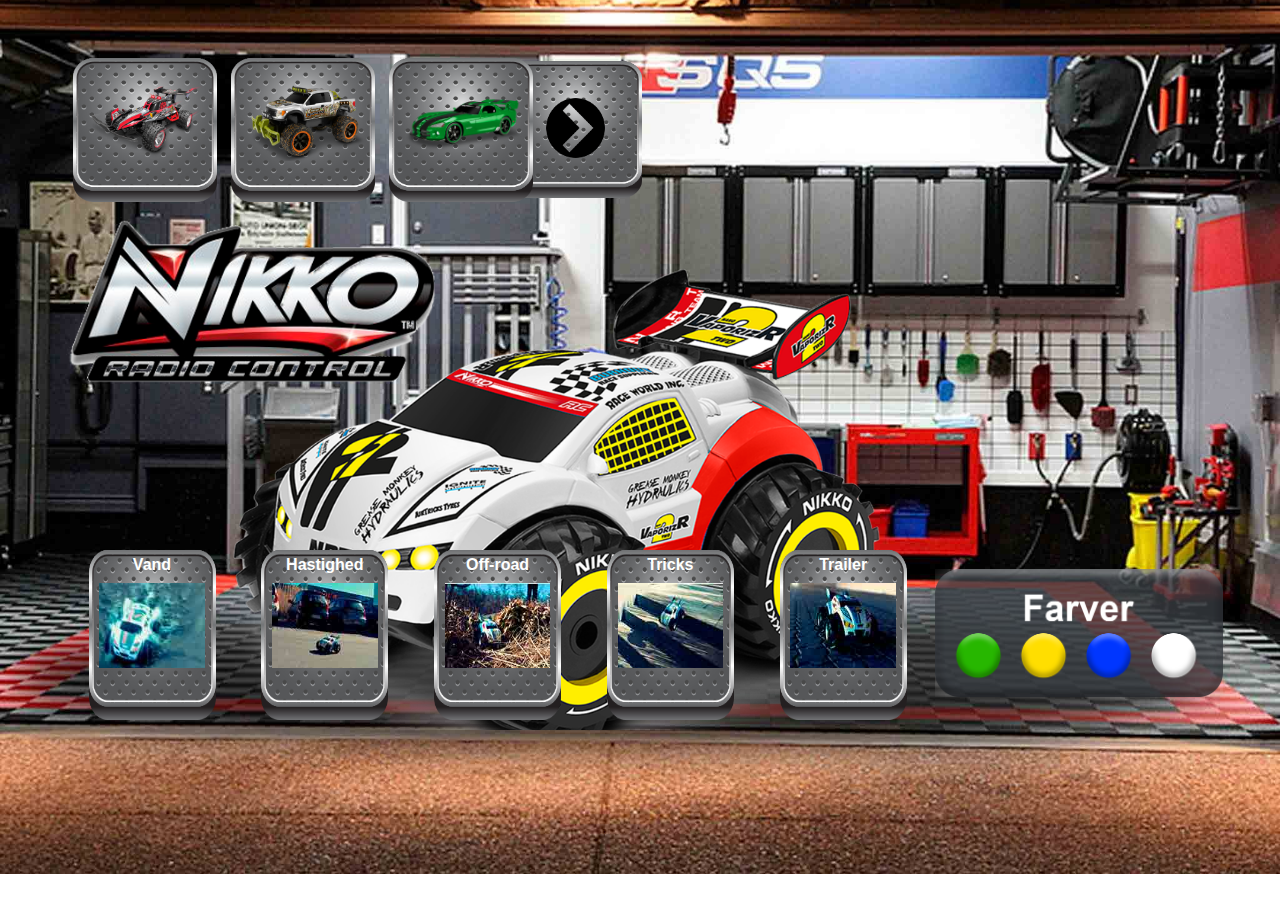
<file: index.html>
<!DOCTYPE html>
<html>
<head>
    <meta charset="utf-8">
    <meta name="viewport" content="width=device-width, initial-scale=1.0">
    <meta name="description" content="Hvad handler siden om? - seo optiering til google">
    <title>Kids coolshop</title>
    <link href="css/jquery-ui.min.css" rel="stylesheet">
    <link href="css/style.css" rel="stylesheet">
    <link rel="stylesheet" type="text/css" href="css/style.css">
</head>

<body id="garage">
    <section class="container" id="bilen">
        <nav>
            <div><a href="elves.html"><img src="images/bil-eksempel1.png" alt="eksempel 1"></a>
            </div>
            <div><a href="#"><img src="images/bil-eksempel2.png" alt="eksempel 2"></a>
            </div>
            <div  class="zd"><a href="#"><img src="images/bil-eksempel3.png" alt="eksempel 3"></a>
            </div>
            <div class="pil"><a href="elves.html"><img src="images/pil.png" alt="pil"></a>
            </div>
        </nav>
        <section id="logo">
            <img src="images/logo-nikko-racing.png">
        </section>
        
        <button id="knap">Hide</button>
        
        <iframe id="vid-vand" width="560" height="315" src="https://www.youtube.com/embed/dPpJRC72xuQ?rel=0&amp;controls=0&amp;showinfo=0" frameborder="0" allow="autoplay; encrypted-media" allowfullscreen></iframe>
        
        <iframe id="vid-hast" width="560" height="315" src="https://www.youtube.com/embed/5i6xOW5rCfo?rel=0&amp;controls=0&amp;showinfo=0" frameborder="0" allow="autoplay; encrypted-media" allowfullscreen></iframe>
        
        <iframe id="vid-off" width="560" height="315" src="https://www.youtube.com/embed/e_-9iJBagsI?rel=0&amp;controls=0&amp;showinfo=0" frameborder="0" allow="autoplay; encrypted-media" allowfullscreen></iframe>
        
        <iframe id="vid-trick" width="560" height="315" src="https://www.youtube.com/embed/FmCslEs6H6Y?rel=0&amp;controls=0&amp;showinfo=0" frameborder="0" allow="autoplay; encrypted-media" allowfullscreen></iframe>
        
        <iframe id="vid-trailer" width="560" height="315" src="https://www.youtube.com/embed/jOuIrfZOZRs?rel=0&amp;controls=0&amp;showinfo=0" frameborder="0" allow="autoplay; encrypted-media" allowfullscreen></iframe>
        
        <section id="info">
            <div class="video">
                <p>Vand</p>
                <img id="vand" src="images/bil-vand.jpg">
            </div>
            <div class="video">
                <p>Hastighed</p>
                <img id="hast" src="images/bil-hast.jpg">
            </div>
            <div class="video">
                <p>Off-road</p>
                <img id="off" src="images/bil-off.jpg">
            </div>
            <div class="video">
                <p>Tricks</p>
                <img id="trick" src="images/bil-t.jpg">
            </div>
                        <div class="video">
                <p>Trailer</p>
                <img id="trailer" src="images/bil-trail.jpg">
            </div>

        </section>
        <section id="farve">
            <img src="images/farver.png">
        </section>

    </section>

    <!-- jQuery scripts -->
    <script src="js/jquery.js"></script>
    <script src="js/jquery-ui.js"></script>

    <!-- dit script herfra -->
    <script>
        /**
         * Dit script herfra
         **/
        $(document).ready(function(){
$( "#vand" ).click(function() {
  $( "#vid-vand" ).show(function() {
    // Animation complete.
      $( "#knap" ).show()
      $( "#vid-hast" ).hide() 
      $( "#vid-off" ).hide() 
      $( "#vid-trick" ).hide() 
      $( "#vid-trailer" ).hide() 

  });
        });
$( "#hast" ).click(function() {
  $( "#vid-hast" ).show(function() {
    // Animation complete.
        $( "#knap" ).show()
      $( "#vid-vand" ).hide() 
      $( "#vid-off" ).hide() 
      $( "#vid-trick" ).hide() 
      $( "#vid-trailer" ).hide() 
  });
        });
$( "#off" ).click(function() {
  $( "#vid-off" ).show(function() {
    // Animation complete.
      $( "#knap" ).show()
      $( "#vid-hast" ).fadeOut() 
      $( "#vid-vand" ).fadeOut() 
      $( "#vid-trick" ).fadeOut() 
      $( "#vid-trailer" ).fadeOut() 
  });
        });
$( "#trick" ).click(function() {
  $( "#vid-trick" ).show(function() {
    // Animation complete.
          $( "#knap" ).show()
      $( "#vid-hast" ).fadeOut() 
      $( "#vid-off" ).fadeOut() 
      $( "#vid-vand" ).fadeOut() 
      $( "#vid-trailer" ).fadeOut() 
  });
        });
$( "#trailer" ).click(function() {
  $( "#vid-trailer" ).show(function() {
      // Animation complete.
      $( "#knap" ).show()
      $( "#vid-hast" ).fadeOut() 
      $( "#vid-off" ).fadeOut() 
      $( "#vid-trick" ).fadeOut() 
      $( "#vid-vand" ).fadeOut() 
  });
        });
$( "#knap" ).click(function() {
  $( "#vid-trailer" ).hide(function() {
      // Animation complete.
      $( "#vid-hast" ).fadeOut() 
      $( "#vid-off" ).fadeOut() 
      $( "#vid-trick" ).fadeOut() 
      $( "#vid-vand" ).fadeOut()
      $( "#knap" ).fadeOut()
  });
        });
        });
    </script>
</body>
</html>
</file>
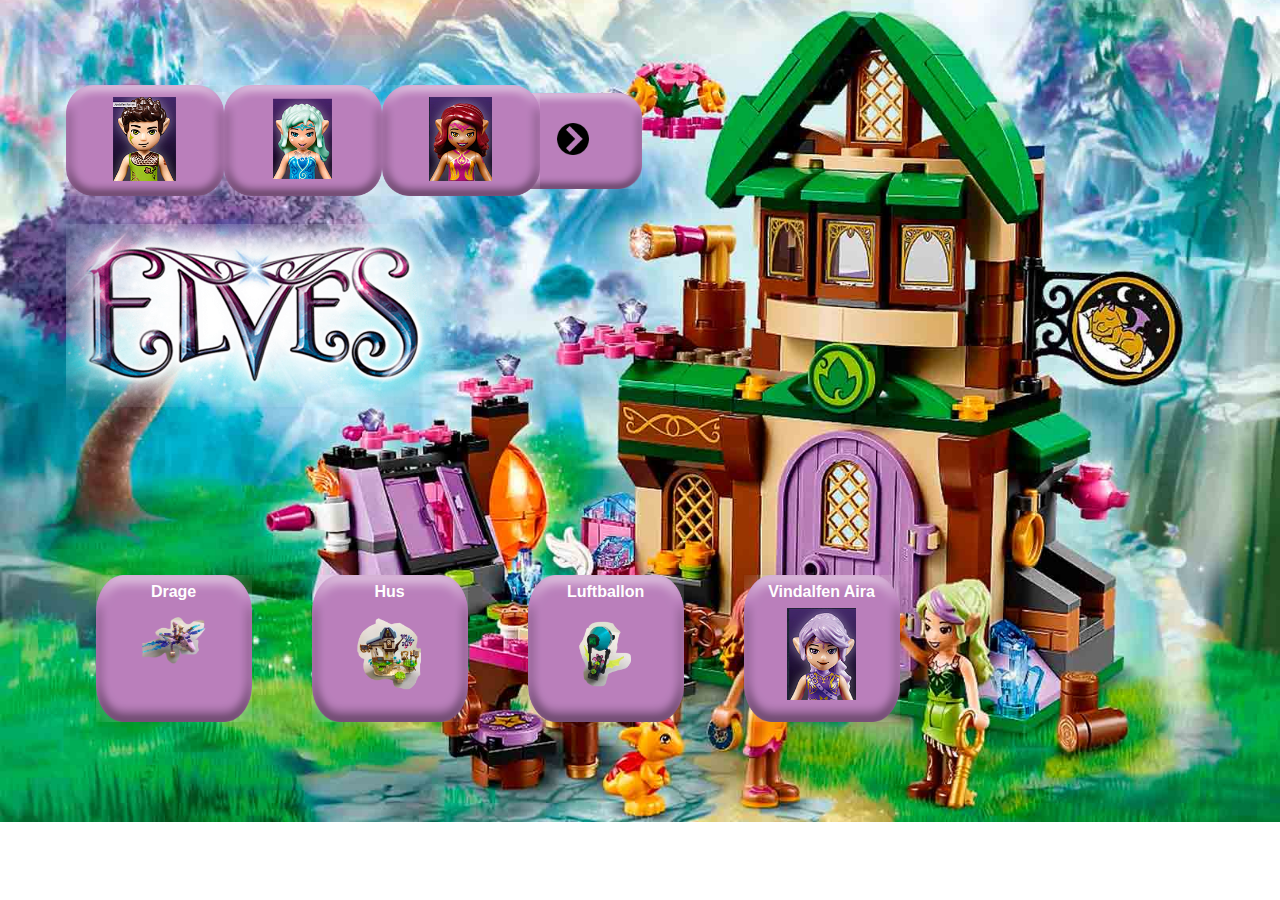
<file: elves.html>
<!DOCTYPE html>
<html>

<head>
    <meta charset="utf-8">
    <meta name="viewport" content="width=device-width, initial-scale=1.0">
    <meta name="description" content="Hvad handler siden om? - seo optiering til google">
    <title>Kids coolshop</title>
    <link href="css/jquery-ui.min.css" rel="stylesheet">
    <link href="css/style.css" rel="stylesheet">
    <link rel="stylesheet" type="text/css" href="css/style.css">
</head>

<body id="skov">
    <section class="container" id="elver-hus">
        <nav id="">
            <div class="elver-knap"><a href="index.html"><img src="images/elv1.png" alt="eksempel 1"></a>
            </div>
            <div class="elver-knap"><a href="#"><img src="images/elv2.png" alt="eksempel 2"></a>
            </div>
            <div class="elver-knap zd"><a href="#"><img src="images/elv3.png" alt="eksempel 3"></a>
            </div>
            <div class="pil elver-knap"><a href="index.html"><img src="images/pil.png" alt="pil"></a>
            </div>
        </nav>
        <section id="logo">
            <img src="images/elveslogo.png">
        </section>
        
        <button id="knap1">Hide</button>
        
        <iframe id="vid-drage" width="560" height="315" src="https://www.youtube.com/embed/Nu-tUTcWtY8?rel=0&amp;controls=0&amp;showinfo=0" frameborder="0" allow="autoplay; encrypted-media" allowfullscreen></iframe>
        
        <iframe id="vid-slot" width="560" height="315" src="https://www.youtube.com/embed/zEzAm6Ru24M?rel=0&amp;controls=0&amp;showinfo=0" frameborder="0" allow="autoplay; encrypted-media" allowfullscreen></iframe>
        
        <iframe id="vid-ballon" width="560" height="315" src="https://www.youtube.com/embed/OGdVXD4Z2Ro?rel=0&amp;controls=0&amp;showinfo=0" frameborder="0" allow="autoplay; encrypted-media" allowfullscreen></iframe>
        
        <iframe id="vid-aira" width="1600" height="768" src="images/aira-info.png" style="-webkit-transform:scale(0.5);-moz-transform-scale(0.5);"></iframe>

        
        
        <section id="info">
            <div class="video elver">
                <p>Drage</p>
                <img id="drage" src="images/drage.png">
            </div>
            <div class="video elver">
                <p>Hus</p>
                <img id="slot" src="images/hus.png">
            </div>
            <div class="video elver">
                <p>Luftballon</p>
                <img id="ballon" src="images/luftballon.png">
            </div>
            <div class="video elver">
                <p>Vindalfen Aira</p>
                <img id="aira" src="images/elv4.png">
            </div>
        </section>


    </section>
    <!-- jQuery scripts -->
    <script src="js/jquery.js"></script>
    <script src="js/jquery-ui.js"></script>

    <!-- dit script herfra -->
    <script>
        /**
         * Dit script herfra
         **/
  $(document).ready(function(){
$( "#drage" ).click(function() {
  $( "#vid-drage" ).show(function() {
    // Animation complete.
      $( "#knap1" ).show()
        $( "#vid-slot" ).fadeOut()
        $( "#vid-ballon" ).fadeOut()
        $( "#vid-aira" ).fadeOut()
  });
        });
$( "#slot" ).click(function() {
  $( "#vid-slot" ).show(function() {
    // Animation complete.
      $( "#knap1" ).show()
        $( "#vid-drage" ).fadeOut()
        $( "#vid-ballon" ).fadeOut()
        $( "#vid-aira" ).fadeOut()
  });
        });
$( "#ballon" ).click(function() {
  $( "#vid-ballon" ).show(function() {
    // Animation complete.
      $( "#knap1" ).show()
        $( "#vid-drage" ).fadeOut()
        $( "#vid-slot" ).fadeOut()
        $( "#vid-aira" ).fadeOut()
  });
        });
$( "#aira" ).click(function() {
  $( "#vid-aira" ).show(function() {
    // Animation complete.
      $( "#knap1" ).show()
        $( "#vid-drage" ).fadeOut()
        $( "#vid-slot" ).fadeOut()
        $( "#vid-ballon" ).fadeOut()
  });
        });
$( "#knap1" ).click(function() {
  $( "#vid-drage" ).hide(function() {
      // Animation complete.
      $( "#vid-slot" ).fadeOut() 
      $( "#vid-ballon" ).fadeOut() 
      $( "#vid-aira" ).fadeOut() 
      $( "#knap" ).fadeOut()
      $( "#knap1" ).fadeOut()
  });
        });
        });
    </script>
</body>

</html>
</file>
<file: css/style.css>
body {
    box-sizing: border-box;
    background-color: white;
    width: 90%;
    height: 100%;
    font-family: Arial, Helvetica Neue, Helvetica, sans-serif;
}

#garage {
    background-image: url(../images/garage.jpg);
    background-position: center;
    background-size: cover;
    background-repeat: no-repeat
}

#skov {
    background-image: url(../images/elverbaggrund.jpg);
    background-position: center;
    background-size: cover;
    background-repeat: no-repeat;
}

.container {
    margin: 5%;
    width: 100%;
    height: 42em;
    display: grid;
    grid-template-columns: 1fr 1fr 1fr 1fr;
    grid-template-rows: 1fr 1fr 1fr 1fr 1fr;
    grid-template-areas: "nav nav . ." "logo . . ." ". . . ." ". . . ." "info info info farve";
}

#bilen {
    background-image: url(../images/bilen.png);
    background-size: 60%;
    background-repeat: no-repeat;
    background-position: 150px 190px;
}

nav {
    grid-area: nav;
    display: flex;
    justify-content: space-around;
    align-content: flex-end;
}

nav div {
    background-image: url(../images/bil-knap.png);
    background-repeat: no-repeat;
    background-size: contain;
    background-position: center;
    width: 50%;
}

.elver-knap {
    background-image: url(../images/lillaboks.png);
}

nav img {
    width: 75%;
    height: auto;
    margin: 15%;
}

.elver-knap img {
    width: 40%;
    margin: 25% 30%;
}

.zd{ 
    z-index: 2;
}
.pil {
    width: 25%;
    margin: auto auto auto -35px;
    padding: 5%;
    z-index: 1;
}

#logo {
    grid-area: logo;
}

#logo img {
    width: 135%
}

#info {
    grid-area: info;
    display: flex;
    justify-content: space-around;
    align-content: center;
    font-weight: bolder;
    color: white;
}
#knap{
    background-color: white;
    width: 70px;
    height: 30px;
    position: absolute;
    margin-top: 170px;
    margin-left: 740px;
    display: none;
}
#knap1{
    background-color: white;
    width: 70px;
    height: 30px;
    position: absolute;
    margin-top: 100px;
    margin-left: 740px;
    display: none;
}
iframe{
    position: absolute;
    margin-top: 170px;
    margin-left: 170px;
    z-index: 2;
}

#vid-vand{
    z-index: 1;
    display: none;
}
#vid-hast{
    z-index: 2;
    display: none;
}
#vid-off{
    z-index: 3;
    display: none;
}
#vid-trick{
    z-index: 4;
    display: none;
}
#vid-trailer{
    z-index: 5;
    display: none;
}

#vid-drage{
    z-index: 1;
    display: none;
}
#vid-slot{
    z-index: 2;
    display: none;
}
#vid-ballon{
    z-index: 3;
    display: none;
}
#vid-aira{
    margin-left: -380px;
    margin-top: -51px;
    z-index: 4;
    background-size: cover;
    display: none;
}
.video {
    background-image: url(../images/bil-knap.png);
    background-repeat: no-repeat;
    background-size: 90% 90%;
    background-position: center;
    text-align: center;
}

.elver {
    background-image: url(../images/lillaboks.png);
    width: 20%;
}

.video img {
    width: 75%;
    margin: -5% auto 15% auto
}

.elver img {
    width: 40%;
}

#farve {
    grid-area: farve;
}

#farve img {
    width: 100%;
    margin: 10% 2%;
}
</file>
